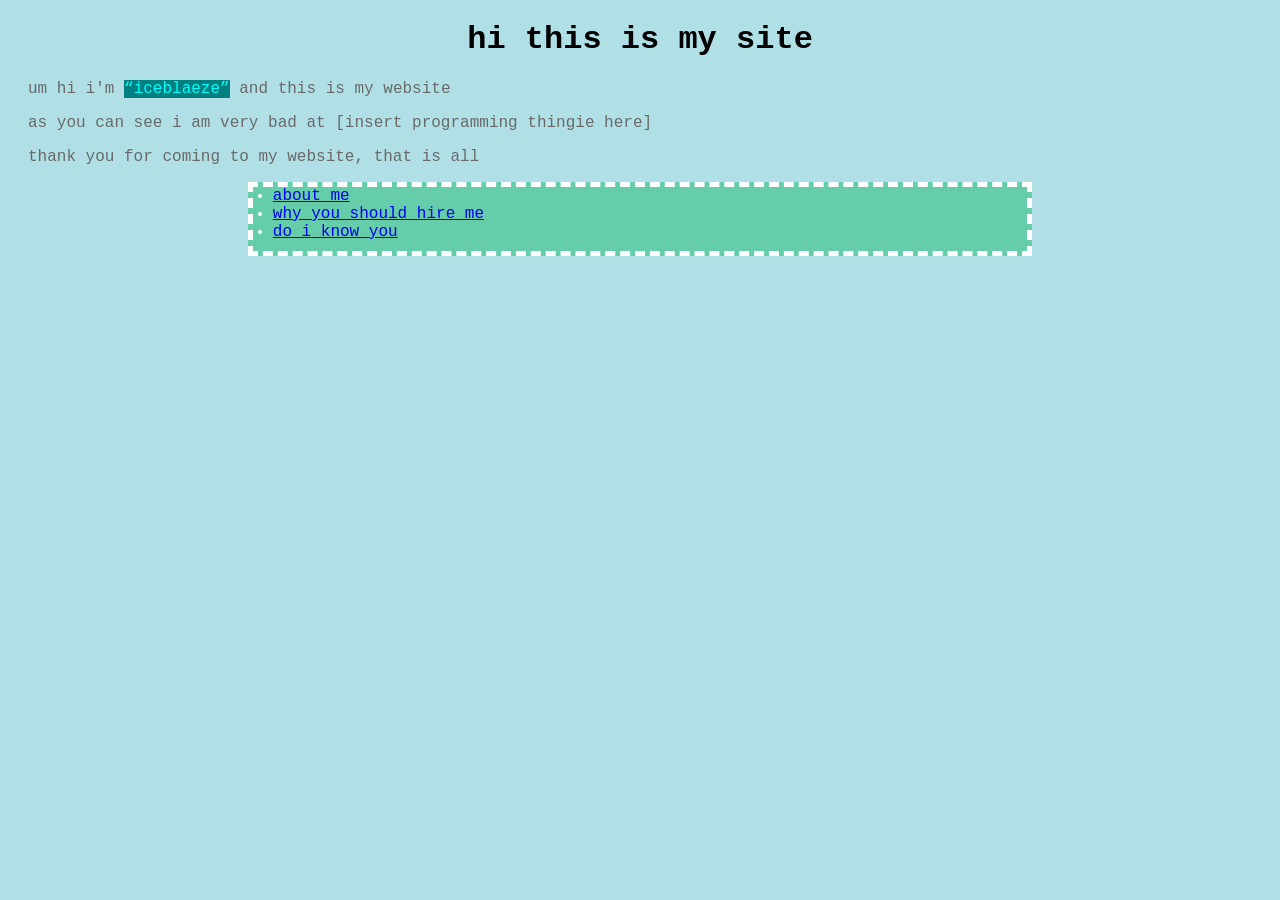
<file: index.html>
<!DOCTYPE html>
<html>
<link rel="stylesheet" href="style.css">
<head>
  <title>iceblaeze's website</title>
</head>

<body>
  <h1 style="text-align:center"> hi this is my site </h1>
  <p>um hi i'm <q style="color:cyan;background-color:teal">iceblaeze</q> and this is my website</p>
  <p>as you can see i am very bad at [insert programming thingie here]</p>
  <p>thank you for coming to my website, that is all</p>
  <ul style="border:5px dashed white;justify-content:center;align-content:center;margin:auto">
    <li><a href="me.html">about me</a></li>
    <li><a href="resume.html">why you should hire me</a></li>
    <li><a href="diky.html">do i know you</a></li>
  </ul>

</body>
  
</html>
</file>
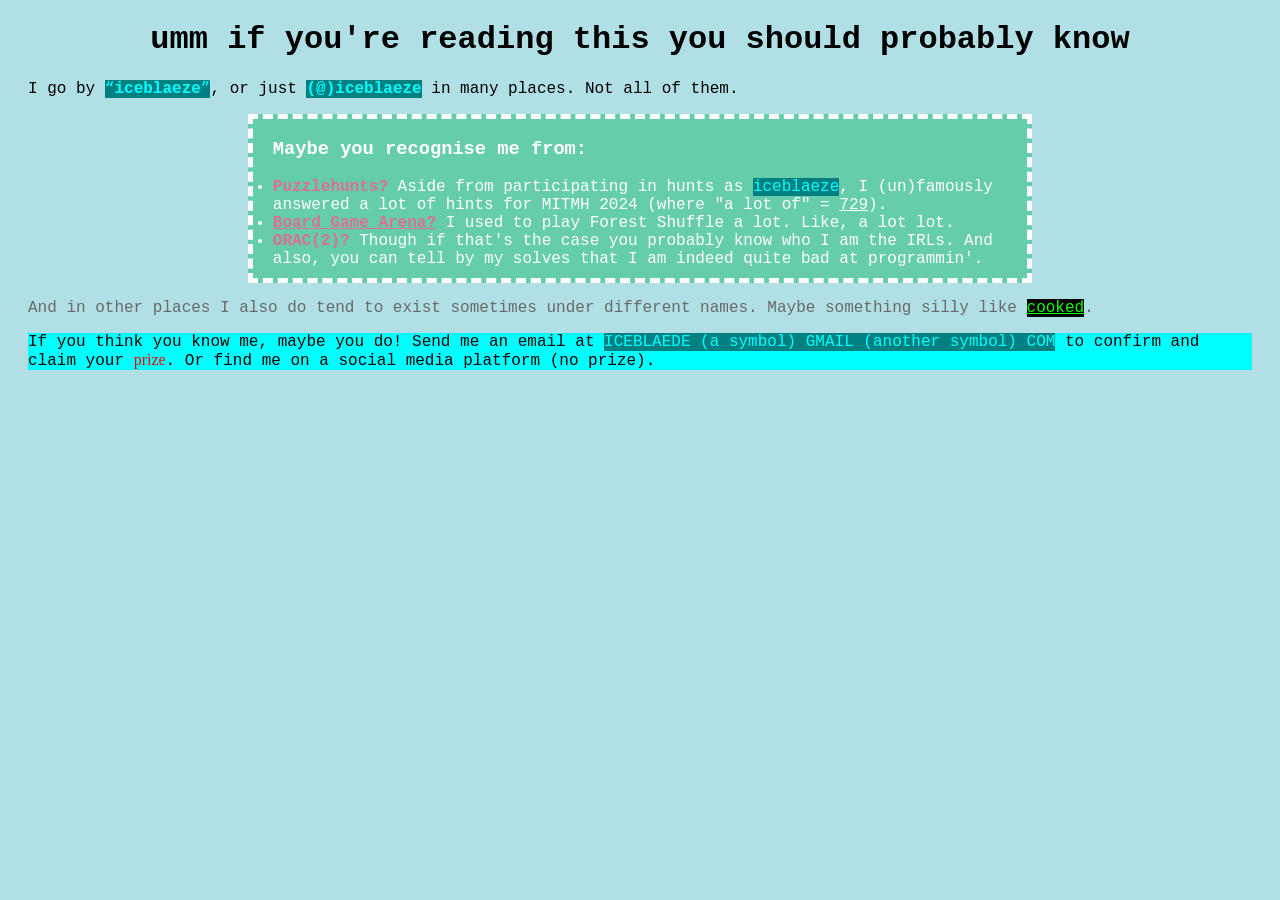
<file: diky.html>
<!DOCTYPE html>
<html>
<link rel="stylesheet" href="style.css">
<head>
  <title>do you know iceblaeze?</title>
</head>

<body>
  <h1 style="text-align:center"> umm if you're reading this you should probably know </h1>
  <p style="color:black">I go by <q style="color:cyan;background-color:teal"><b>iceblaeze</b></q>, or just <b style="color:cyan;background-color:teal">(@)iceblaeze</b> in many places. Not all of them.</p>

  <ul style="border:5px dashed white"><h3>Maybe you recognise me from:</h3>
    <li><b style="color:palevioletred;">Puzzlehunts?</b> Aside from participating in hunts as <span style="color:cyan;background-color:teal">iceblaeze</span>, I (un)famously answered a lot of hints for MITMH 2024 (where "a lot of" = <a href="https://en.wikipedia.org/wiki/700_(number)#729" style="color:white;">729</a>).</li>
    <li><a style="color:palevioletred" href="https://en.boardgamearena.com"><b>Board Game Arena?</b></a> I used to play Forest Shuffle a lot. Like, a lot lot.</li>
    <li><b style="color:palevioletred">ORAC(2)?</b> Though if that's the case you probably know who I am the IRLs. And also, you can tell by my solves that I am indeed quite bad at programmin'.</li>
    <li hidden><b style="color:palevioletred">BlueSky?</b> Don't look there. We can move on.</li>
  </ul>

  <p>And in other places I also do tend to exist sometimes under different names. Maybe something silly like <a style="background-color:black;color:lime" href="cooked.html">cooked</a>.</p>

  <p style="color:black;background-color:cyan">If you think you know me, maybe you do! Send me an email at <span style="color:cyan;background-color:teal">ICEBLAEDE (a symbol) GMAIL (another symbol) COM</span> to confirm and claim your <span style="font-family:'Brush Script MT',cursive;color:red">prize</span>. Or find me on a social media platform (no prize).</p>

</body>
  
</html>
</file>
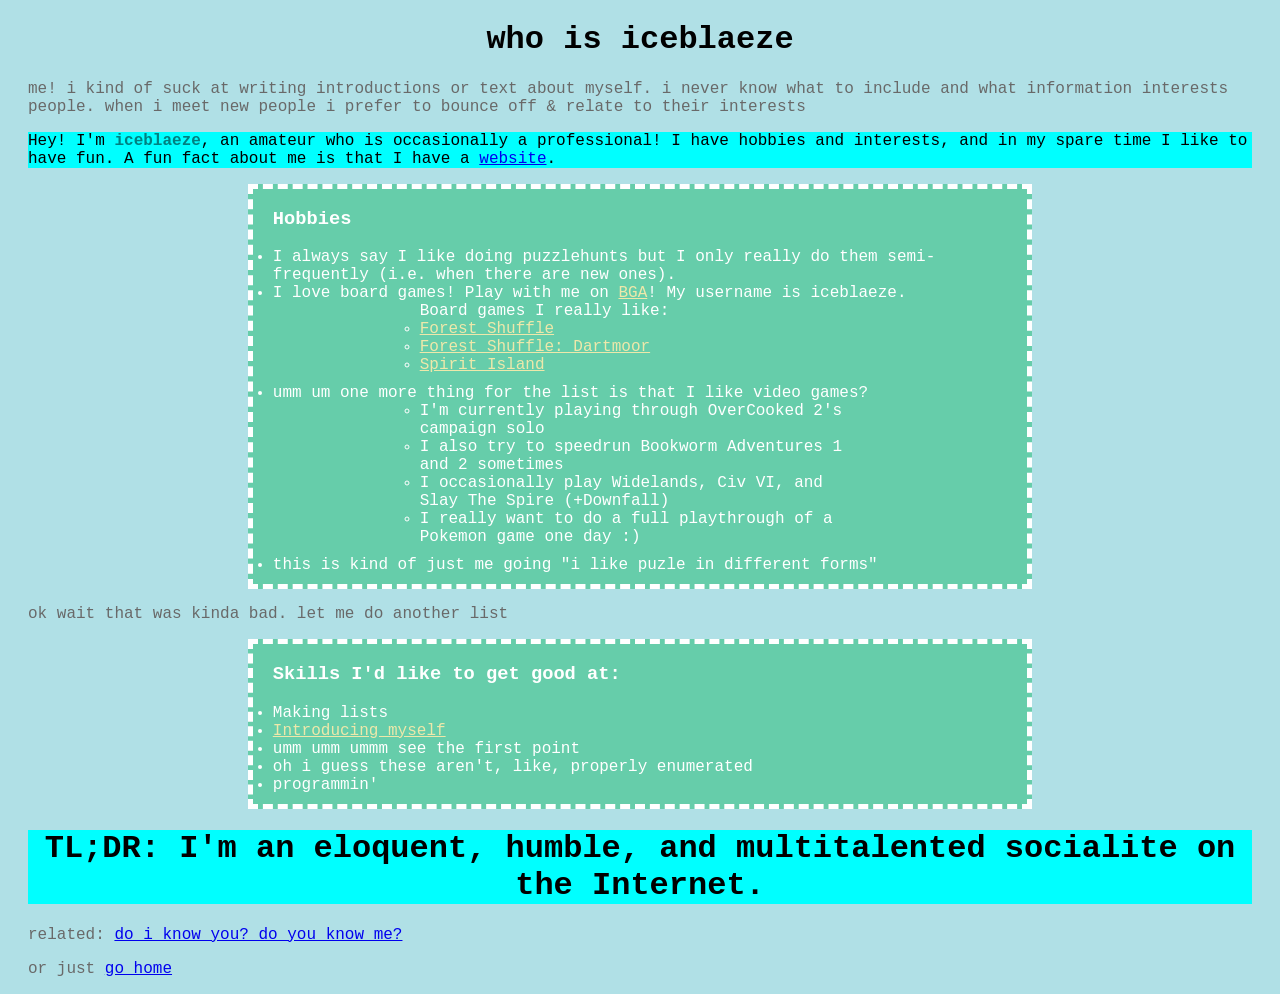
<file: me.html>
<!DOCTYPE html>
<html>
<link rel="stylesheet" href="style.css">
<head>
  <title>about iceblaeze</title>
</head>

<body>
  <h1 style="text-align:center"> who is iceblaeze </h1>
  <p>me! i kind of suck at writing introductions or text about myself. i never know what to include and what information interests people. when i meet new people i prefer to bounce off & relate to their interests</p>

  <p style="background-color:cyan; color:black">Hey! I'm <b style="color:teal">iceblaeze</b>, an amateur who is occasionally a professional! I have hobbies and interests, and in my spare time I like to have fun. A fun fact about me is that I have a <a href=index.html>website</a>.</p>

  <ul style="border:5px dashed white;"> <h3>Hobbies</h3>
    <li>I always say I like doing puzzlehunts but I only really do them semi-frequently (i.e. when there are new ones).</li>
    <li>I love board games! Play with me on <a href="https://en.boardgamearena.com/" style="color:palegoldenrod;">BGA</a>! My username is iceblaeze.</li>
      <ul> Board games I really like:
        <li><a href="https://boardgamegeek.com/boardgame/391163/forest-shuffle" style="color:palegoldenrod;">Forest Shuffle</a></li>
        <li><a href="https://boardgamegeek.com/boardgame/438402/forest-shuffle-dartmoor" style="color:palegoldenrod;">Forest Shuffle: Dartmoor</a></li>
        <li><a href="https://boardgamegeek.com/boardgame/162886/spirit-island" style="color:palegoldenrod;">Spirit Island</a></li>
      </ul>
    <li>umm um one more thing for the list is that I like video games?</li>
      <ul>
        <li>I'm currently playing through OverCooked 2's campaign solo</li>
        <li>I also try to speedrun Bookworm Adventures 1 and 2 sometimes</li>
        <li>I occasionally play Widelands, Civ VI, and Slay The Spire (+Downfall)</li>
        <li>I really want to do a full playthrough of a Pokemon game one day :)</li>
      </ul>
    <li>this is kind of just me going "i like puzle in different forms"</li>
    <li hidden>I also like to draw and write sometimes. No I will not draw you and no you cannot read my writing</li>
    <li hidden>wait why are you reading this, go away</li>
    <li hidden>i guess i also like to Inspect Element (Q)</li>
  </ul>

  <p> ok wait that was kinda bad. let me do another list </p>

  <ul style="border:5px dashed white"> <h3>Skills I'd like to get good at:</h3>
    <li>Making lists</li>
    <li><a href="me.html" style="color:palegoldenrod;">Introducing myself</a></li>
    <li>umm umm ummm see the first point</li>
    <li>oh i guess these aren't, like, properly enumerated</li>
    <li>programmin'</li>
  </ul>

  <h1 style="background-color:cyan; text-align: center;color:black"><b>TL;DR: I'm an eloquent, humble, and multitalented socialite on the Internet.</b></h1>
  
  <p>related: <a href="diky.html">do i know you? do you know me?</a></p>
  <p>or just <a href="index.html">go home</p>
</body>
  
</html>
</file>
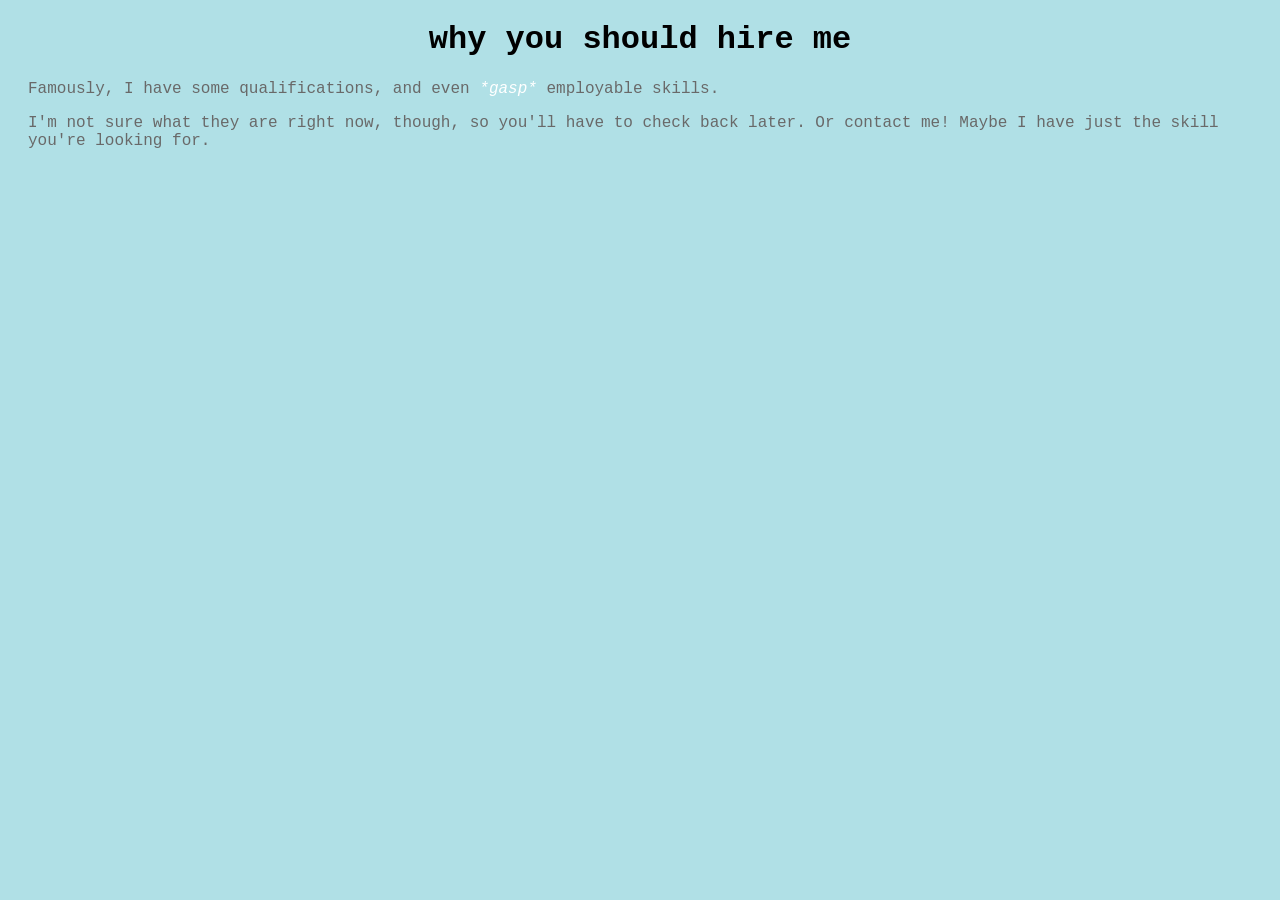
<file: resume.html>
<!DOCTYPE html>
<html>
<link rel="stylesheet" href="style.css">
<head>
  <title>iceblaeze's curriculum vitae</title>
</head>

<body>
  <h1 style="text-align:center"> why you should hire me </h1>
  <p></p>
  <p>Famously, I have some qualifications, and even <i style="color:white">*gasp*</i> employable skills.</p>
  <p>I'm not sure what they are right now, though, so you'll have to check back later. Or contact me! Maybe I have just the skill you're looking for.</p>
</body>
  
</html>
</file>
<file: style.css>
head {
  font-family: 'Courier New', monospace;
}

body {
  background-color: powderblue;
  font-family: 'Courier New', monospace;
  color:dimgrey;
  padding-left: 20px;
  padding-right:20px;
}

h1 {
	color:black;
}

ul {
	background-color:MediumAquaMarine;
	color:white;
	margin-left:auto;
	margin-right:auto;
	width:60%;
	padding-left:20px;
	padding-right:20px;
	padding-bottom:10px;
}
</file>
